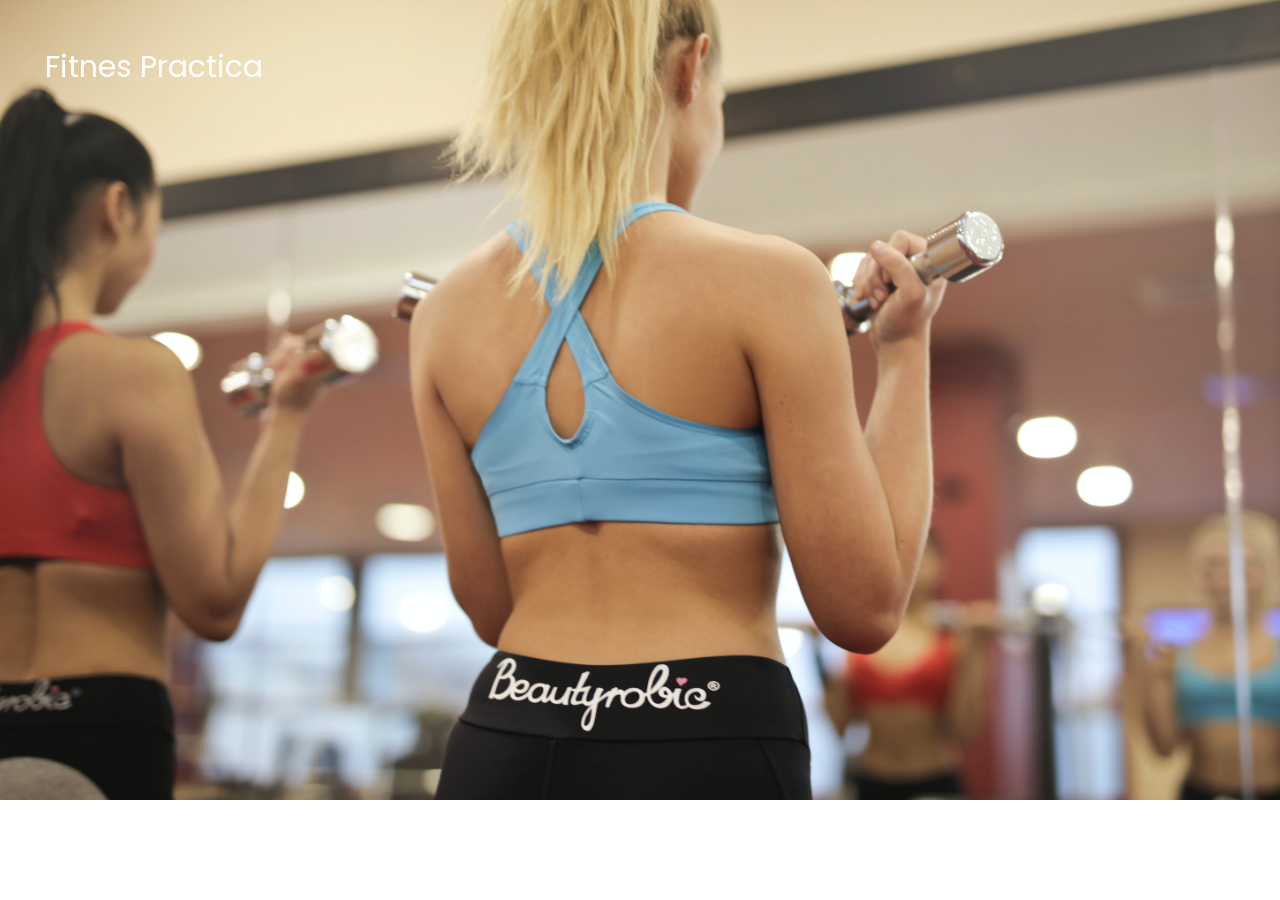
<file: version_1.0.html>
<!DOCTYPE html>
<html lang="en">
<head>
    <meta charset="UTF-8">
    <meta name="viewport" content="width=device-width, initial-scale=1.0">
    <title>Fitnes Practica</title>
    <link rel="stylesheet" href="./style.css1.css">
</head>
<body>

<div class="logo">
    Fitnes Practica
</div>

<nav>


    </nav>

    <div class="container">
    <div class="section">



    </div>

</div>
   
</body>
</html>
</file>
<file: style.css1.css>
@import url('https://fonts.googleapis.com/css2?family=Poppins:wght@200&display=swap');

* {
    margin: 0;
    font-size: 16px;
    font-family: 'Poppins', sans-serif;
}

.logo img{
    width: 100px;
    height: auto;
    border-radius: 60%;
}
.logo {
    font-size: 30px;
    margin: 45px;
    position: absolute;
    color: white;
}

.container {
    display: flex;
    justify-content: center;
}

.section, .section2 {
    background: url(./pexels-andrea-piacquadio-867453.jpg);
    width: 100%;
    height: 800px;
    background-size: cover;
}

.section2 {
    background: url(./pexels-karolina-grabowska-4498574.jpg);
    background-size: cover;
}

nav {
    width: 100%;
    position: absolute;
}

.menu {
    float: right;
    margin-top: 45px;
    margin-right: 30px;
}

.menu a {
    padding: 0 14px;
    font-size: 20px;
    color: white;
    text-decoration: none;
}

.menu a:hover {
    text-decoration: underline;
}

.text h1 {
    font-size: 35px;
}

.section .text, .middle .text, .section2 .text {
    width: 350px;
    margin: 150px;
    text-align: left;
    color: white;
    float: right;
}

.middle .text {
    float: left;
    margin: 200px 50px;
    color: cadetblue;
}

.middle, .contact {
    background-color: white;
    width: 1260px;
}

.middle .text h1 {
    font-size: 35px;
}

.button {
    color: cadetblue;
    border: 1px solid cadetblue;
    letter-spacing: 5px;
    font-size: 16px;
    line-height: 100px;
    padding: 10px 15px;
    cursor: pointer;
    text-align: left;
    background-color: transparent;
}

.img1 {
    height: 250px;
    margin-right: 300px;
    margin-top: 100px;
}

.img2 {
    height: 250px;
    margin-right: 300px;
    margin-top: 100px;
}

.contact {
    color: grey;
    height: 200px;
    width: 650px;
    display: flex;
    justify-content: center;
    align-items: center;
    text-align: center;
    margin: 100px;
}

i.contact {
    color: grey;
    height: 400px;
    width: 650px;
    display: flex;
    justify-content: center;
    align-items: center;
    text-align: center;
    margin: 100px;
}

.contact h1 {
    font-size: 20px;
}

.contact form {
    width: 70%;
}

.contact label {
    display: inline-block;
    width: 20%;
    text-align: right;
    margin-right: 10px;
}

.contact input, textarea {
    margin: 20px;
    height: 25px;
    border: 1px solid grey;
    border-width: 1px;
    border-color: grey;
    width: 50%;
}

.contact textarea {
    height: 150px;
}

.contact input[type=submit] {
    width: 100px;
    height: 40px;
    background-color: cadetblue;
    color: white;
    border: none;
    cursor: pointer;
}

.info  {
    height: 200px;
    background-color: rgba(136, 168, 222);
    text-align: center;
    justify-content: center;
    display: flex;
}

.info-box {
    width: 1000px;
    padding: 70px;
    background-color: aquamarine;
}

.left{
    float: left;
    text-align: right;
    margin-top: 20px;
}

.right{
    float: right;
    text-align: left;
    margin-top: 20px;
}

.icons i{
    font-size: 20px;
    cursor: pointer;
    margin-left: 70px;
    margin-top: 35px;
}

.vl, .vl2{
    height: 80px;
    border-left: 2px solid white;
    position: absolute;
    margin-left: 200px;

}

.vl2{
    margin-left: 700px;
}

@media screen and (max-width: 1200px){
    img2{
        display: none;
    }

    .middle .text{
        width: 45%;
        margin-left: 8%;
    }
}

@media screen and (max-width: 900px) {
    .img1{
        height: 350px;
        margin-top: 125px;

    }
}
</file>
